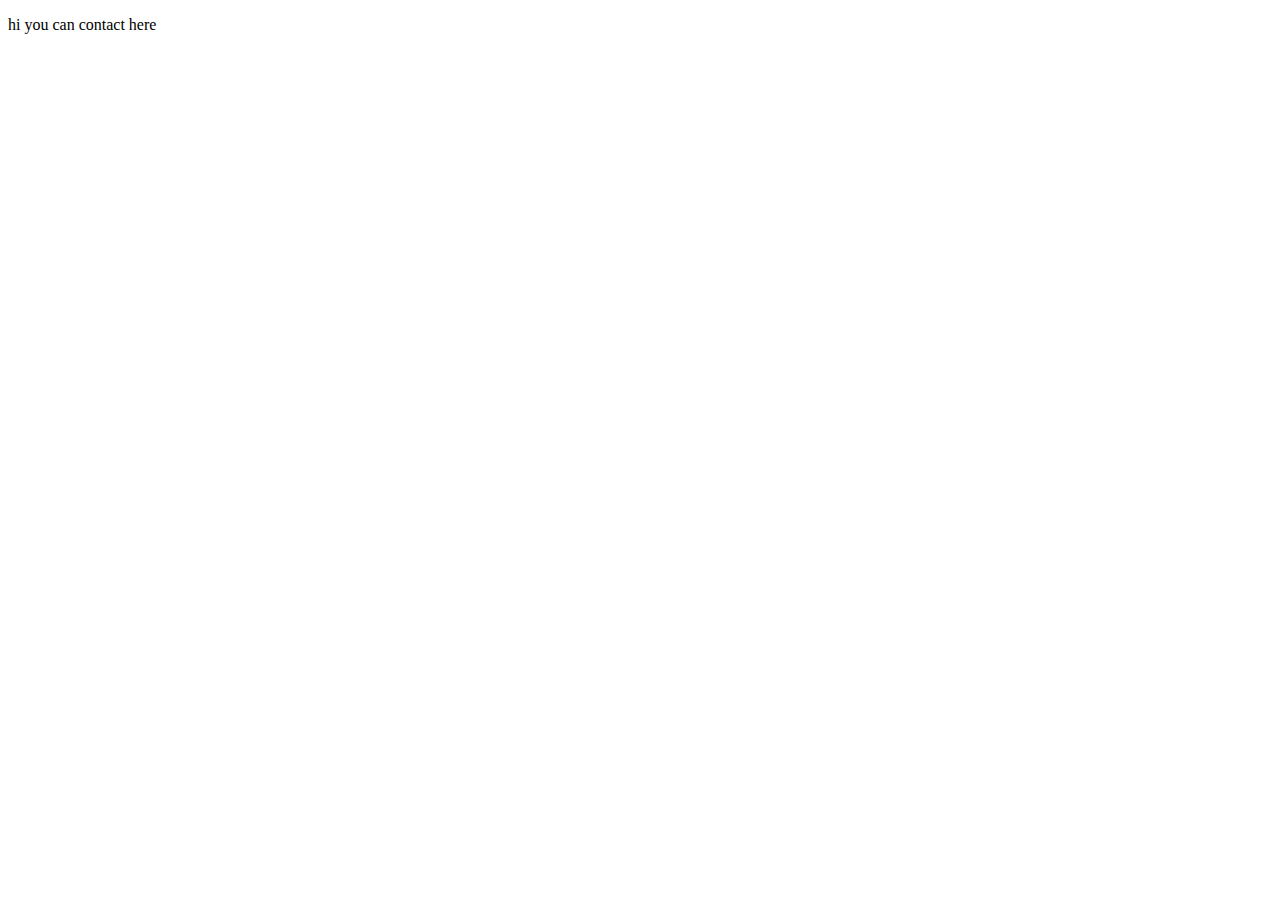
<file: contact.html>
<!DOCTYPE html>
<html lang="en">
<head>
    <meta charset="UTF-8">
    <meta http-equiv="X-UA-Compatible" content="IE=edge">
    <meta name="viewport" content="width=device-width, initial-scale=1.0">
    <title>CONTACT</title>
</head>
<body>
    <p>hi you can contact here</p>
</body>
</html>
</file>
